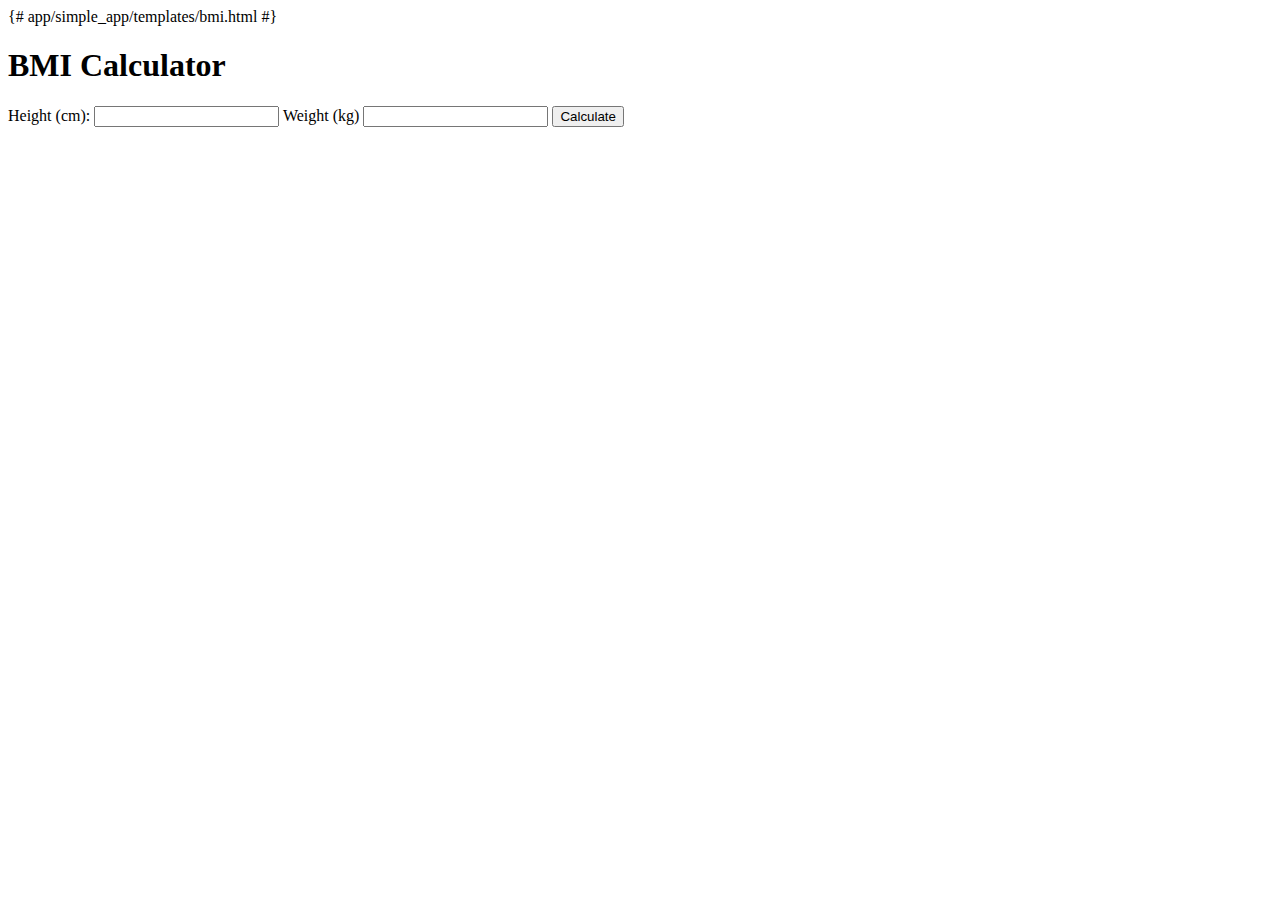
<file: DJANGO_APP/simple_app/templates/bmi.html>
{# app/simple_app/templates/bmi.html #}
<! doctype html>
<html lang="en">
  <head>
    <meta charset="UTF-8" />
    <meta
        name="viewport"
        content="width=device-width, user-
        scalable=no, initial-scale=1.0, maximum-
        scale=1.0, minimum-scale=1.0"/>
    <title>BMI Calculator</title>
  </head>
  <body>
    <h1>BMI Calculator</h1>
    <label for="height">
      Height (cm):
      <input type="text" name="height" id="height" />
    </label>
    <label for="weight">
      Weight (kg)
      <input type="text" name="weight" id="weight" />
    </label>
    <input type="button" id="calculate" value="Calculate" />
    <div id="result"></div>
    <script>
      // Connect to WebSockets server (BingoConsumer)
      const myWebSocket = new WebSocket("ws://{{request.get_host }}/ws/bmi/");

      // Event when a new message is received by WebSockets
      myWebSocket.addEventListener("message", (event) => {
      const myData = JSON.parse(event.data);
      switch (myData.action) {
        case "BMI result":
            document.getElementById("result").
            innerHTML = myData.html;
        break;
      }
      });

        document.querySelector('#calculate').addEventListener('click', () => {
            const height = parseFloat(document.querySelector('#height').value);
            const weight = parseFloat(document.querySelector('#weight').value);
            console.log(height)    
            console.log(weight)    
            myWebSocket.send(JSON.stringify({
                height: height,
                weight: weight
                }));
        });
    </script>
  </body>
</html>
</file>
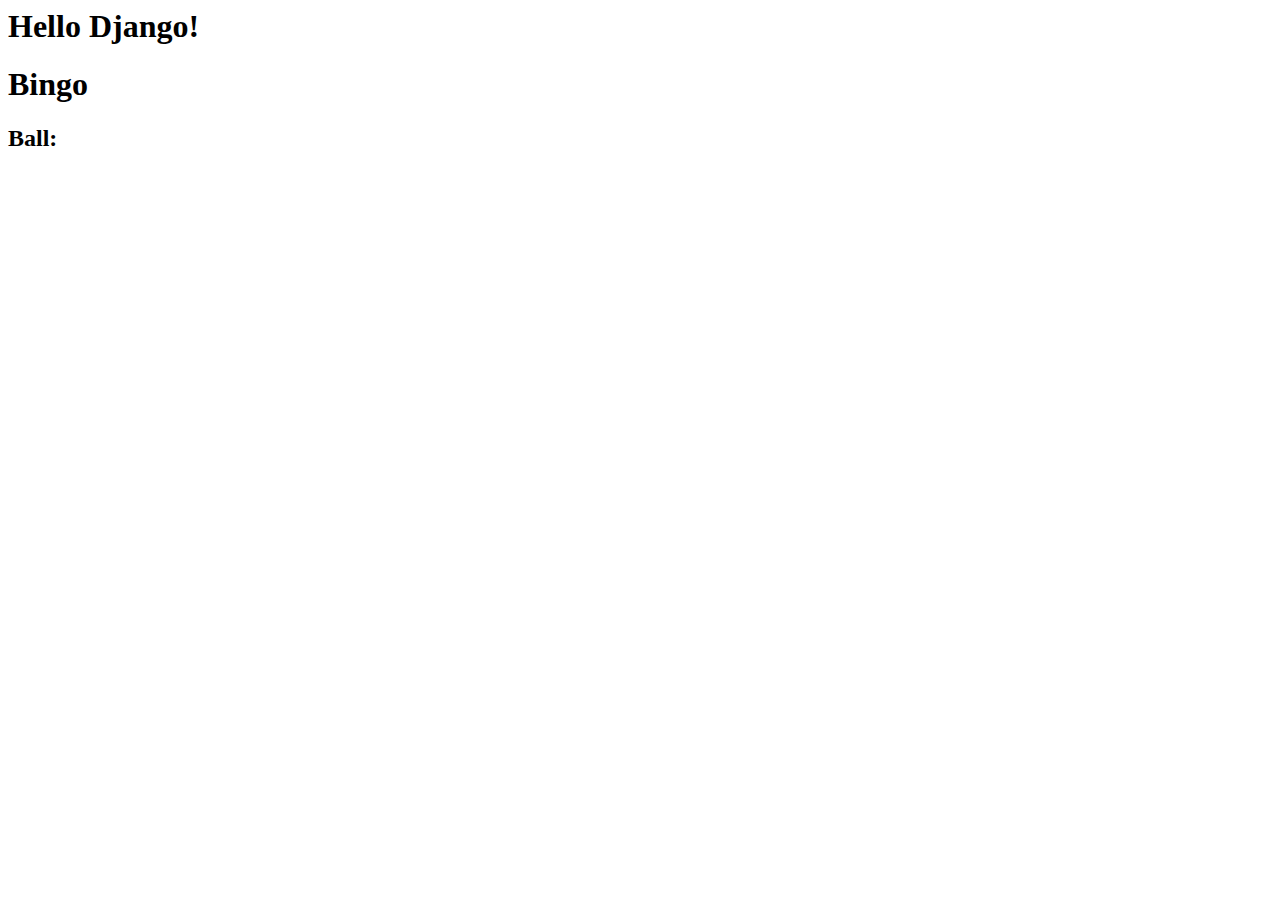
<file: DJANGO_APP/simple_app/templates/simple_app/bingo.html>
<html lang="en">
<head>
<meta charset="UTF-8">
<meta name="viewport" content="width=device-width,
user-scalable=no, initial-scale=1.0, maximum-
scale=1.0, minimum-scale=1.0">
<title> Index </title>
</head>
<body>
    <h1> Hello Django! <h1>

    <!-- Place where we will display the connection message. -->
    <h2 id="welcome"></h2>
    <h1>Bingo</h1>
    <h2>Ball: <span id="ball"></span></h2>
    <h2 id="ticket"></h2>


    <script>
        // Connect to WebSockets server (BingoConsumer)
        const myWebSocket = new WebSocket("ws://{{request.get_host }}/ws/bingo/");
        let ticket = [];
        // Event when a new message is received by WebSockets
        myWebSocket.addEventListener("message",
            (event) => {
            const myData = JSON.parse(event.data);
            console.log(myData)
            switch (myData.action) {
                case "New ticket":
                // Save the new ticket
                    ticket = myData.ticket;
                // Render ticket
                    document.getElementById("ticket").innerHTML = "Ticket: " + ticket.join(", ");
                case "New ball":
                    ball = myData.ball
                    ticket = ticket.map(item => item === ball ? "X" : item);
                    document.getElementById("ticket").innerHTML = "Ticket: " + ticket.join(", ");
                    document.getElementById("ball").innerHTML = ball;
                    // Check if we have a winner
                    if (ticket.find(number => number!== "X") === undefined) {
                    // We have a winner
                        document.getElementById("ticket"). innerHTML = "Winner!";
                    }
                break;
            }}
        );
        </script>
</body>
</html>
</file>
